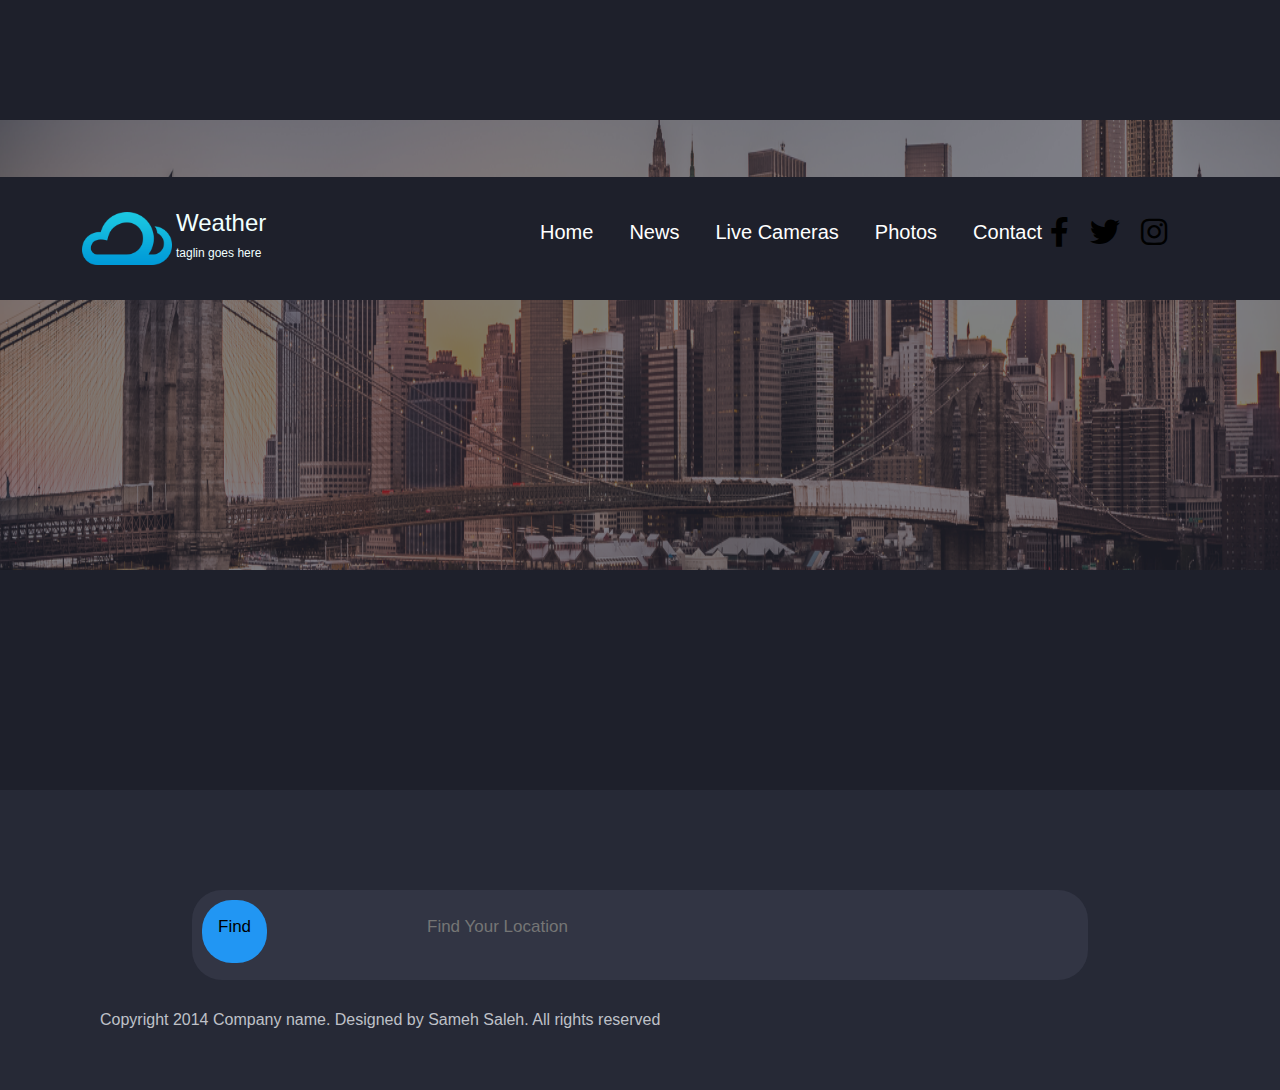
<file: index.html>
<html>
<head>

<link rel="stylesheet" href="bootstrap.min.css">
<link rel="stylesheet" href="css/all.min.css">
<link rel="stylesheet" href="lndex.css">
</head>

<body>
  <nav class="navbar ">
    <div class="container">
      
        <a class="navbar-brand" href="#"><img src="img/logo@2x.png" alt=""></a>
        <div class="navinfo2">
          <h4 >Weather</h4>
          <h6 >taglin goes here</h6>

        </div>

 

      <ul class="navbar-nav ms-auto mb-2 mb-lg-0">
        <li class="nav-item">
          <button type="button" class="btn ">Home</button>
        </li>
        <li class="nav-item">
          <button type="button" class="btn ">News</button>
        </li>
        
        <li class="nav-item">
          <button type="button" class="btn ">Live Cameras</button>
        </li>
        
        <li class="nav-item">
          <button type="button" class="btn ">Photos</button>
        </li>

        <li class="nav-item">
          <button type="button" class="btn ">Contact</button>
        </li>

        </li>
        
        <li class="nav-item">
          <a class="nav-link active" aria-current="page" href="#"><i class="fa-brands fa-facebook-f"></i></a> 
        </li>


        <li class="nav-item">
          <a class="nav-link active" aria-current="page" href="#"><i class="fa-brands fa-twitter"></i></a> 
        </li>


        <li class="nav-item">
        <a class="nav-link active" aria-current="page" href="#"><i class="fa-brands fa-instagram"></i></a> 
        </li>

      </ul>
       
      </div>
    </div>
  </nav>


			


<div class="container">
  <div class="row">
    <div class="backgroundimg"><img src="./img/banner.png" alt=""></div>
    <div class="item">
      <div id="location" class="location "></div>
      <div id="current" class="current "></div>
      <div id="sun" class="sun"></div>
    </div>

  </div>
</div>

<footer class="theend">
  <div class="searchfooter">  
    <div class="topnav">
    <a class="active" href="#home">Find</a>
    <div class=" w-75 search-container">
      <form action="/action_page.php">
        <input class="bar w-75 " type="text" placeholder="Find Your Location" name="search">
      </form>
    </div>
  </div>
</div>

<h6>Copyright 2014 Company name. Designed by Sameh Saleh. All rights reserved</h6>
<i class="fa-brands fa-instagram"></i>
<i class="fa-brands fa-twitter"></i>
<i class="fa-brands fa-facebook"></i>
</footer>


<div class="topnav">
  <a class="active" href="#home">Find</a>
  <div class=" w-75 search-container">
    <form action="/action_page.php">
      <input class="bar w-75 " type="text" placeholder="Find Your Location" name="search">
    </form>
  </div>
</div>



<script src="jquery-3.6.3.js"></script>
  <script src="lndex.js"></script>
  <script src="js/bootstrap.bundle.js"></script>
</body>








</html>
</file>
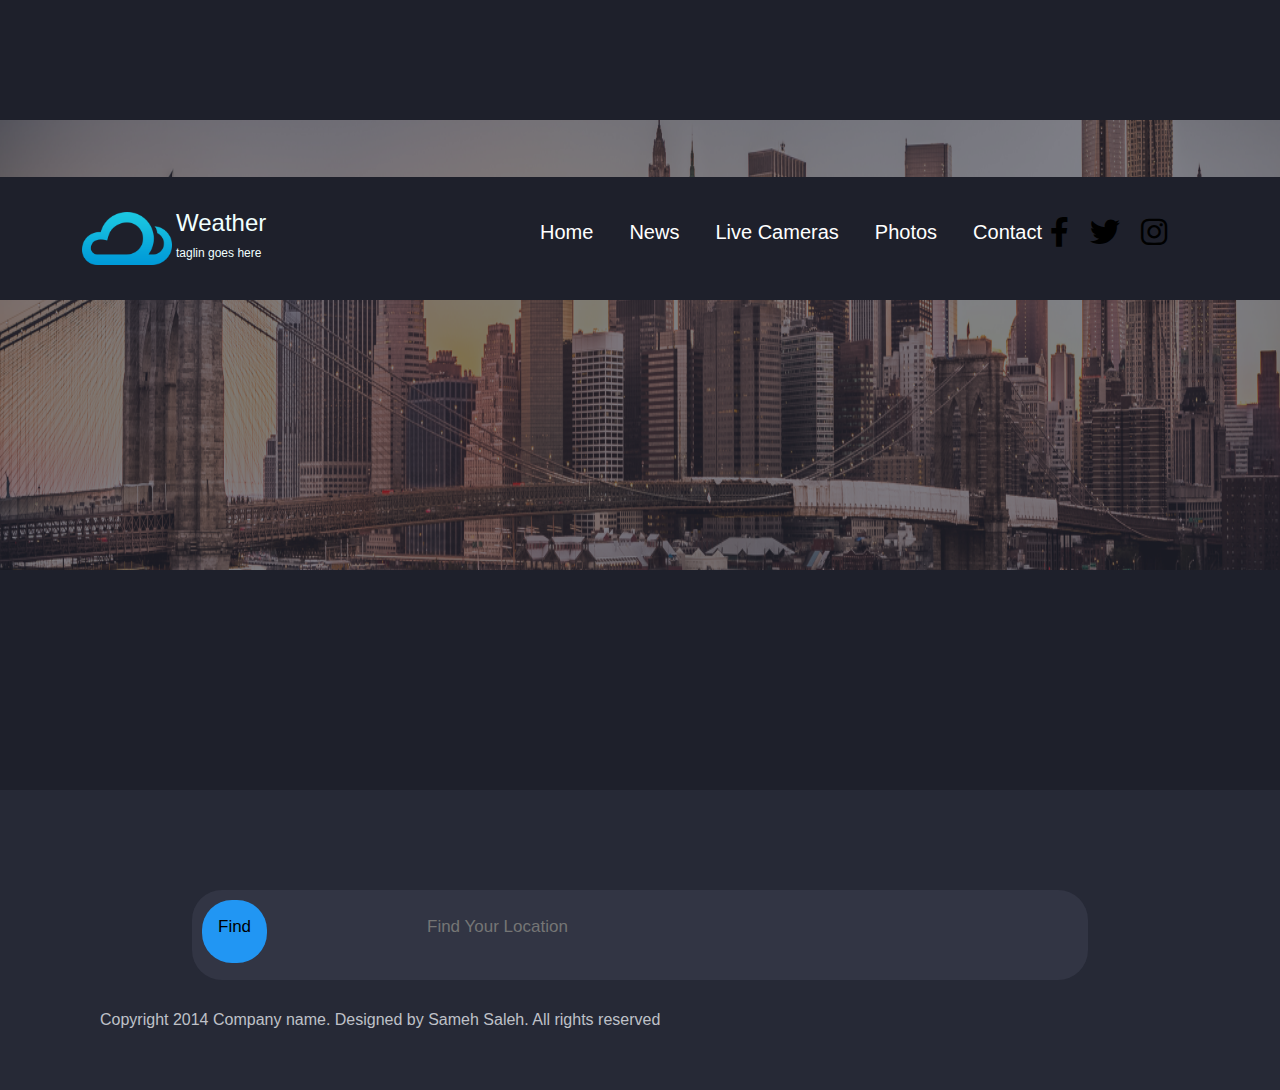
<file: lndex.html>
<html>
<head>

<link rel="stylesheet" href="bootstrap.min.css">
<link rel="stylesheet" href="css/all.min.css">
<link rel="stylesheet" href="lndex.css">
</head>

<body>
  <nav class="navbar ">
    <div class="container">
      
        <a class="navbar-brand" href="#"><img src="img/logo@2x.png" alt=""></a>
        <div class="navinfo2">
          <h4 >Weather</h4>
          <h6 >taglin goes here</h6>

        </div>

 

      <ul class="navbar-nav ms-auto mb-2 mb-lg-0">
        <li class="nav-item">
          <button type="button" class="btn ">Home</button>
        </li>
        <li class="nav-item">
          <button type="button" class="btn ">News</button>
        </li>
        
        <li class="nav-item">
          <button type="button" class="btn ">Live Cameras</button>
        </li>
        
        <li class="nav-item">
          <button type="button" class="btn ">Photos</button>
        </li>

        <li class="nav-item">
          <button type="button" class="btn ">Contact</button>
        </li>

        </li>
        
        <li class="nav-item">
          <a class="nav-link active" aria-current="page" href="#"><i class="fa-brands fa-facebook-f"></i></a> 
        </li>


        <li class="nav-item">
          <a class="nav-link active" aria-current="page" href="#"><i class="fa-brands fa-twitter"></i></a> 
        </li>


        <li class="nav-item">
        <a class="nav-link active" aria-current="page" href="#"><i class="fa-brands fa-instagram"></i></a> 
        </li>

      </ul>
       
      </div>
    </div>
  </nav>


			


<div class="container">
  <div class="row">
    <div class="backgroundimg"><img src="./img/banner.png" alt=""></div>
    <div class="item">
      <div id="location" class="location "></div>
      <div id="current" class="current "></div>
      <div id="sun" class="sun"></div>
    </div>

  </div>
</div>

<footer class="theend">
  <div class="searchfooter">  
    <div class="topnav">
    <a class="active" href="#home">Find</a>
    <div class=" w-75 search-container">
      <form action="/action_page.php">
        <input class="bar w-75 " type="text" placeholder="Find Your Location" name="search">
      </form>
    </div>
  </div>
</div>

<h6>Copyright 2014 Company name. Designed by Sameh Saleh. All rights reserved</h6>
<i class="fa-brands fa-instagram"></i>
<i class="fa-brands fa-twitter"></i>
<i class="fa-brands fa-facebook"></i>
</footer>


<div class="topnav">
  <a class="active" href="#home">Find</a>
  <div class=" w-75 search-container">
    <form action="/action_page.php">
      <input class="bar w-75 " type="text" placeholder="Find Your Location" name="search">
    </form>
  </div>
</div>



<script src="jquery-3.6.3.js"></script>
  <script src="lndex.js"></script>
  <script src="js/bootstrap.bundle.js"></script>
</body>








</html>
</file>
<file: lndex.css>
body {
    color: #bfc1c8;
    font-family: "Roboto", "Open Sans", sans-serif;
    font-size: 14px;
    font-weight: 300;
    line-height: 1.5;
    background: #1e202b;
}
.backgroundimg{
    background-position: center;
    position: absolute;
    right: 0;
    left: 0;
    background-repeat: no-repeat;
    background-size: cover;
    padding: 70px 0;
    min-height: 350px;
    width: 100%;

}
.backgroundimg img{

    width: 100%;
    height: 50vh;
    background-color: aqua;
}
.item{
   
font-size: 100px;       
    display: flex;
    flex-direction: row;
    position: relative;
    top: 230px;
   margin: auto;
    
    width: 90%;

    border-radius: 30px;
}
.row{
    
    margin-left: 50px;
    color: #bfc1c8;
    font-family: "Roboto", "Open Sans", sans-serif;
    font-size: 100px;
    font-weight: 900;
    border-radius: 5%;
    text-align: center;
    margin-top: 50px;
   
}
.degree{
    color: white;
    font-size: 100px;
    height: 51.6%;
}
.sun{

}
.col-md-6{
    background: #323544;
     width:100%; 
    text-align: center;
    /* padding: 50px; */
  
   
}
.navinfo2 h6 {

    font-size: 12px;
}
.navinfo2 {

    margin-left: -50px;
}
.spans{
    font-size: 14px;
}
.location{
    background-color: #323544;
    color: white;
/* position: relative; */
bottom:30px ;
font-size: 100px;
}
.navbar-brand img{
    margin-left: px;
    width: 70%;


}

.searchfooter{
  position: relative;
  top: 100px;
  margin: auto;
}
.theend{
position: absolute;
top: 790px;
  background-color:#262936;
  height: 300px;
  width: 100%;
}
.theend h6{
  width: 50%;
 
  position: relative;
  top: 130px;
  left: 100px;
}
.theend i{
  padding: 6px;
position: relative;
top:30px;
left: 1350px;
font-size: 30px;

}
.nav-link {
    color: azure;
    display: flex;
flex-direction: row;
padding: 10px;
position: relative;
right: 20px;
font-weight: 500;
font-family: "Poppins", sans-serif;
transition-property: all;
transition-duration: 0s;


}
.bar{
   background-color: #323544;
   
}
.current{
 background-color: #262936;
}
.topnav {
    overflow: hidden;
    background-color: #323544;
    position: relative;
    bottom: 45%;
    width: 70%;
    margin:auto ;
    outline: none;
    border: none;
    padding: 10px;
    border-radius: 30px;
    color: black;
     height: 10vh;
}

  .active{
    height: 7Vh;
    border-radius: 30px;
  }
  .topnav a {
    float: left;
    display: block;
    color: black;
    text-align: center;
    padding: 14px 16px;
    text-decoration: none;
    font-size: 17px;
  }
  
  .topnav a:hover {
    background-color: black;
    color: rgb(0, 0, 0);
  }
  
  .topnav a.active {
    background-color: #2196F3;
    color: black;
  }
  
  .topnav .search-container {
    float: right;
  }
  
  .topnav input[type=text] {
    padding: 6px;
    margin-top: 8px;
    font-size: 17px;
    border: none;
  }
  
  .topnav .search-container button {
    float: right;
    padding: 6px 10px;
    margin-top: 8px;
    margin-right: 16px;
    background: black;
    font-size: 17px;
    border: none;
    cursor: pointer;
  }
  
  .topnav .search-container button:hover {
    background:black;
  }
.nav-item:hover .btn{

    color: #009ad8;
    padding: 3px 20px;
    border: 2px solid #009ad8;
    border-radius: 30px;
    -webkit-transition: 0.3s ease;
    transition: 0.3s ease;
    font-weight: 400;
}



.navbar .container-fluid{
    flex-wrap: nowrap;
}
.navbar-nav{
    flex-wrap: nowrap;
    display: flex;
    flex-direction:row ;
    font-size:30px;
    letter-spacing: .5px;
    padding-top: 0;
    padding-bottom: 0;
    background-color: transparent !important;
   letter-spacing: 1px;
   
}




.nav-item button{
margin-right: 20px;
font-size: 20px;
border-radius: 30%;
border: 7px solid transparent;    
padding: 1px;
width: 100%;
color: white;
}
.navbar{
    
    position: absolute;
    bottom: 600px;
    z-index: 999;
    width: 100%;
    height: auto;
    min-height: 0;
    padding: 30px 0;
    margin-bottom: 0px;
    font-family: "Poppins", sans-serif;
    -webkit-backface-visibility: hidden;
    background: #1e202b;
    color: azure;
}
</file>
